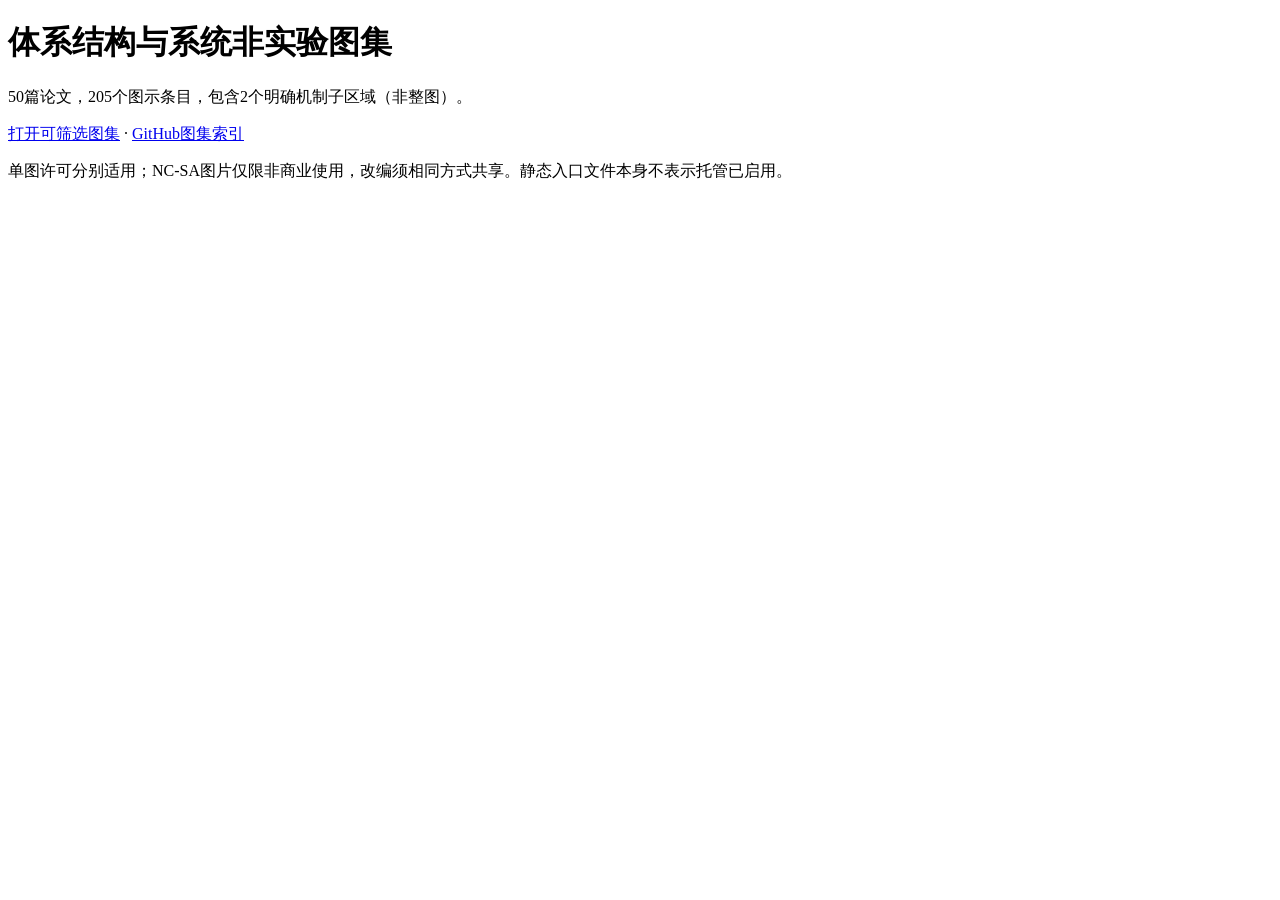
<file: index.html>
<!doctype html>
<html lang="zh-CN"><meta charset="utf-8"><meta name="viewport" content="width=device-width,initial-scale=1"><title>体系结构与系统非实验图集</title><h1>体系结构与系统非实验图集</h1><p>50篇论文，205个图示条目，包含2个明确机制子区域（非整图）。</p><p><a href="gallery/index.html">打开可筛选图集</a> · <a href="gallery/README.md">GitHub图集索引</a></p><p>单图许可分别适用；NC-SA图片仅限非商业使用，改编须相同方式共享。静态入口文件本身不表示托管已启用。</p></html>
</file>
